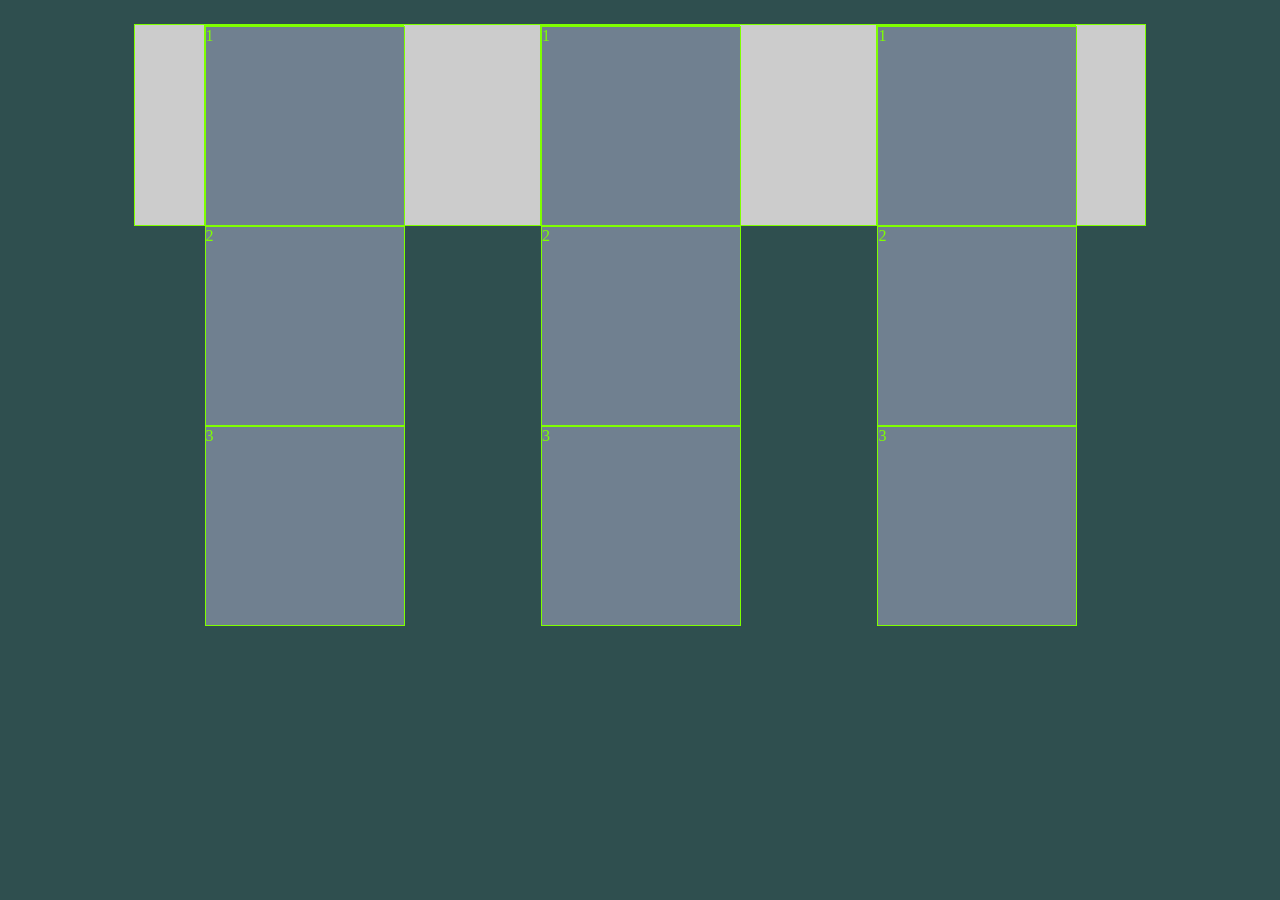
<file: flexbox/index.html>
<!DOCTYPE html>
<html lang="en">
  <head>
    <meta charset="UTF-8" />
    <meta name="viewport" content="width=device-width, initial-scale=1.0" />
    <title>HTML Tables and Forms</title>
    <link rel="stylesheet" href="./index.css" />
  </head>
  <body>
    <main class="container">
      <div class="item">
        <div class="item">1</div>
        <div class="item">2</div>
        <div class="item">3</div>
      </div>
      <div class="item">
        <div class="item">1</div>
        <div class="item">2</div>
        <div class="item">3</div>
      </div>
      <div class="item">
        <div class="item">1</div>
        <div class="item">2</div>
        <div class="item">3</div>
      </div>
    </main>
  </body>
</html>
</file>
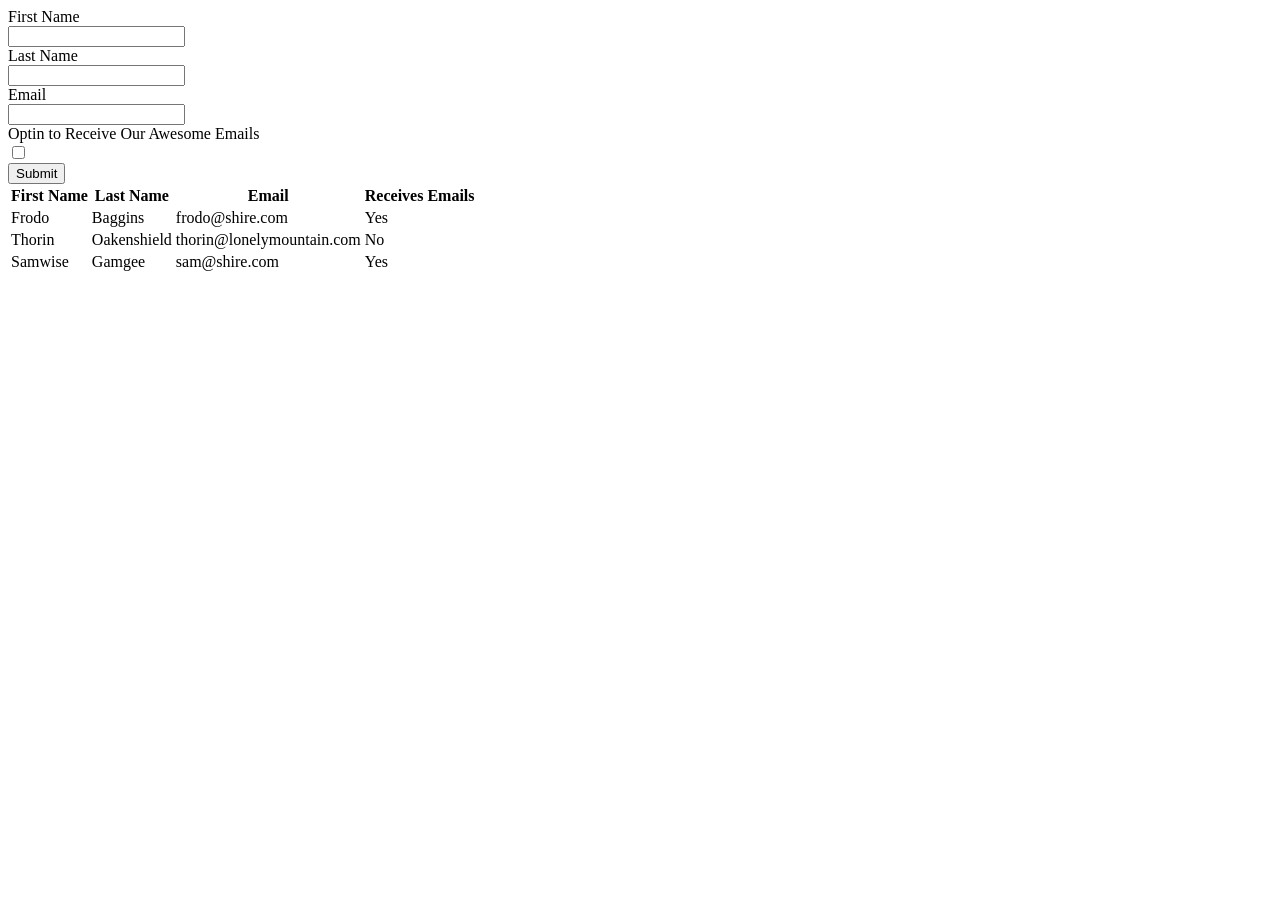
<file: HTML_CSS_TablePractice/index.html>
<!DOCTYPE html>
<html>
  <head>
    <meta charset="UTF-8" />
    <meta name="viewport" content="width=device-width, initial-scale=1.0" />
    <title>Practice with Forms</title>
  </head>
  <body>
    <div>
      <form>
        <label for="fname">First Name</label><br />
        <input type="text" id="fname" name="fname" /><br />
        <label for="lname">Last Name</label><br />
        <input type="text" id="lname" name="lname" /><br />
        <label for="email">Email</label><br />
        <input type="email" id="email" name="email" /><br />
        <label for="optin">Optin to Receive Our Awesome Emails</label><br />
        <input type="checkbox" id="optin" name="optin" /><br />
        <button type="submit">Submit</button>
      </form>
    </div>
    <div>
      <table>
        <tr>
          <th>First Name</th>
          <th>Last Name</th>
          <th>Email</th>
          <th>Receives Emails</th>
        </tr>
        <tr>
          <td>Frodo</td>
          <td>Baggins</td>
          <td>frodo@shire.com</td>
          <td>Yes</td>
        </tr>
        <tr>
          <td>Thorin</td>
          <td>Oakenshield</td>
          <td>thorin@lonelymountain.com</td>
          <td>No</td>
        </tr>
        <tr>
          <td>Samwise</td>
          <td>Gamgee</td>
          <td>sam@shire.com</td>
          <td>Yes</td>
        </tr>
      </table>
    </div>
  </body>
</html>
</file>
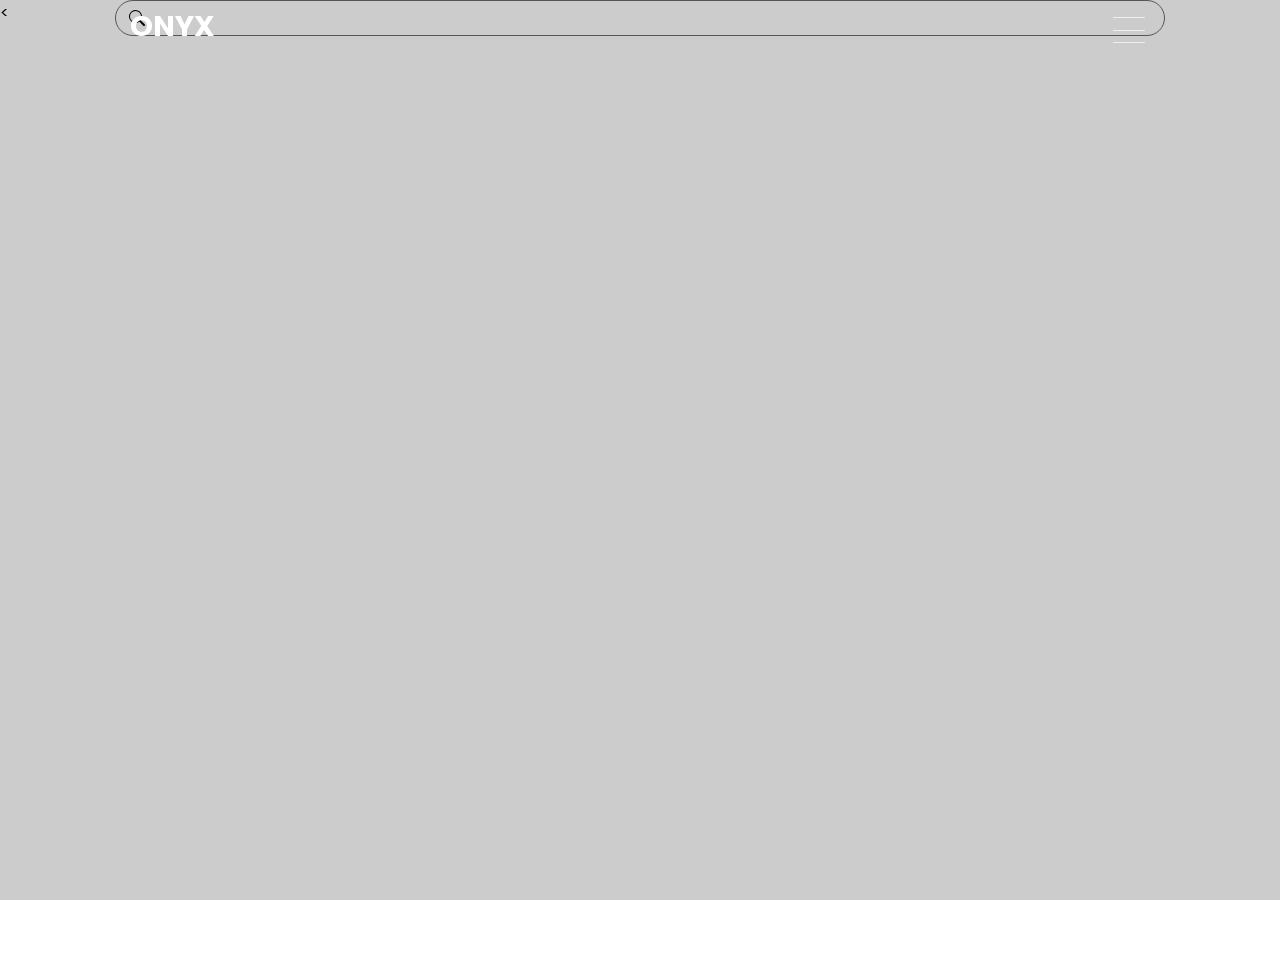
<file: Pure-HTML-CSS-Onyx/onyx.html>
<!DOCTYPE html>
<html lang="en">
  <head>
    <meta charset="UTF-8" />
    <meta http-equiv="X-UA-Compatible" content="IE=edge" />
    <meta name="viewport" content="width=device-width, initial-scale=1.0" />
    <link rel="stylesheet" href="style.css" />
    <title>Onyx Coffee Lab</title>
  </head>
  <body>
    <!--video background-->
    <div class="video-container">
    <video autoplay loop muted playsinline class="bg-video">
        <source src="https://cdn.shopify.com/videos/c/o/v/ee5e091a6b784eed957a657f89a6fe2a.mp4">
      </video>
      <</div>
    <!--top navigation bar and pop out menu (hidden until hamburger icon "checked")-->
    <nav>
      <div class="navbar">
      <!--hamburger icon/button-->
        <div class="container nav-container">
            <input class="checkbox" type="checkbox" name="" id="" />
            <div class="hamburger-lines">
              <span class="line line1"></span>
              <span class="line line2"></span>
              <span class="line line3"></span>
            </div>
          <!--logo-->
            <div class="logo">
              <h1>ONYX</h1>
            </div>
            <!--search-->
            <container>
              <form class="nosubmit">
                <input class="nosubmit" type="search" >
              </form>
            </container>
            

            <div class="menu-items">
              <div class="menu-column">
                <li class="primary">Coffee</li>
                <hr>
                <li><a href="#">All Coffee</a></li>
                <li><a href="#">Box Sets</a></li>
                <li><a href="#">Subscribe</a></li>
                <li><a href="#">Gift Subscriptions</a></li>
                <li><a href="#">Equipment</a></li>
                <li><a href="#">Echelon</a></li>
              </div>
              <div class="menu-column">
                  <li class="primary"><a href="#">Goods</a></li>
                  <hr>
                  <li><a href="#">Tea</a></li>
                <li><a href="#">Chocolate</a></li>
                <li><a href="#">Apparel</a></li>
                <li><a href="#">Drinkware</a></li>
                <li><a href="#">Accessories</a></li>
              </div>
                <div class="menu-column">
                  <li class="primary"><a href="#">Services</a></li>
                  <hr>
                  <li><a href="#">Private Events</a></li>
                  <li><a href="#">Catering</a></li>
                  <li><a href="#">Expresso Repair</a></li>
                  <li><a href="#">Consulting</a></li>
                </div>
                <div class="menu-column">
                  <li class="primary"><a href="#">Learn</a></li>
                  <hr>
                  <li><a href="#">Blog</a></li>
                  <li><a href="#">Artist Series</a></li>
                  <li><a href="#">Sustainability</a></li>
                  <li><a href="#">Our Story</a></li>
                  <li><a href="#">Careers</a></li>
                  <li><a href="#">Archives</a></li>
                </div>
                <div class="menu-column">
                  <li class="primary misc"><a href="#">Subscribe</a></li>
                  <li class="primary misc"><a href="#">My Roast</a></li>
                  <li class="primary misc"><a href="#">Wholesale</a></li>
                  <li class="primary misc"><a href="#">Locations</a></li>
                  <li class="primary misc"><a href="#">Projects</a></li>
                </div>
            </div>
        </div>
    </nav>
  
  </body>
</file>
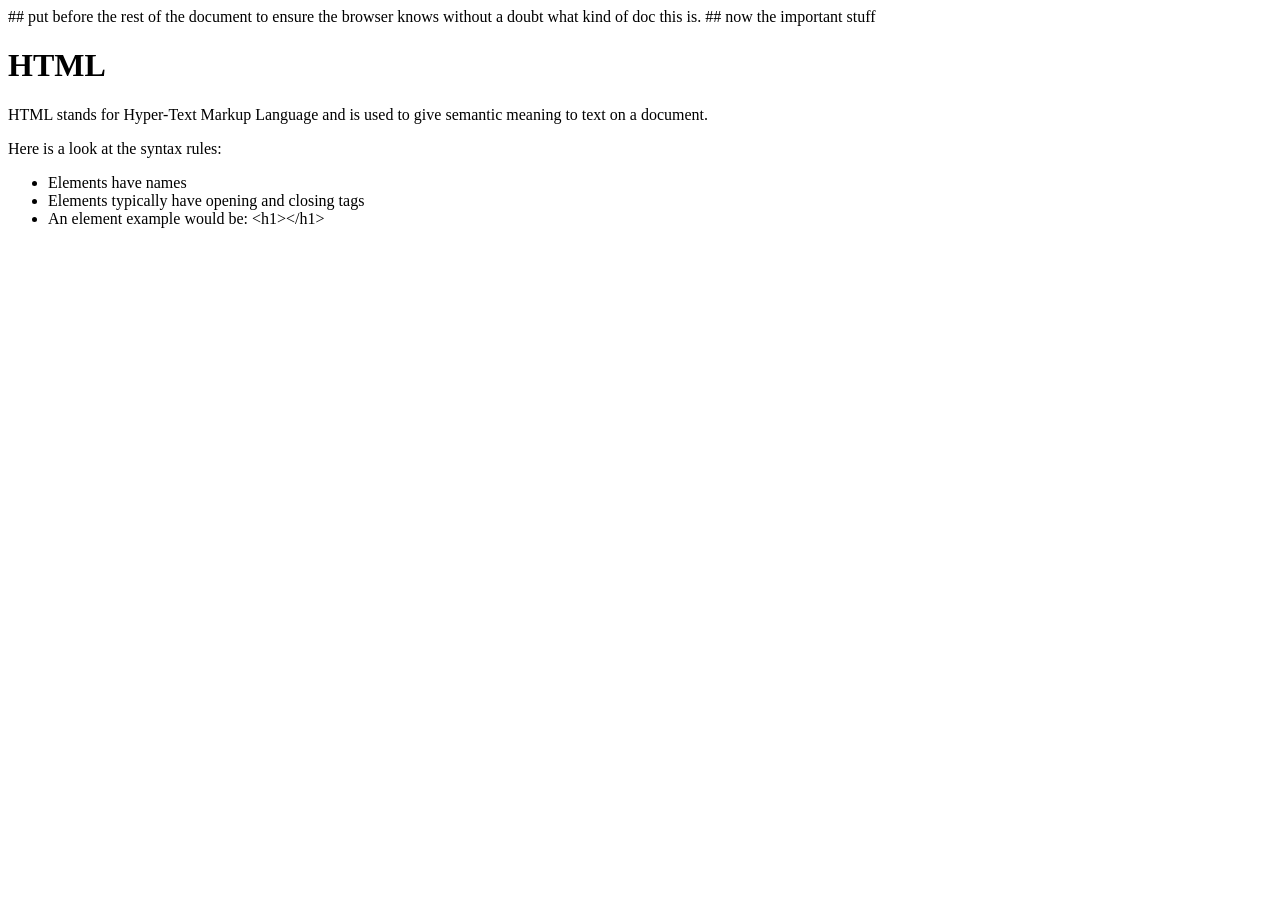
<file: test-folder/html-test-1.html>
## put before the rest of the document to ensure the browser knows without a doubt what kind of doc this is.
<!DOCTYPE html>

## now the important stuff
<html>
    <head>
        <title>First Look HTML</title>
    </head>
    <body>
        <main>
            <h1>HTML</h1>
            <P>HTML stands for Hyper-Text Markup Language and is used to give 
                semantic meaning to text on a document.</p>
            <p>Here is a look at the syntax rules:</p>
            <ul>
                <li>Elements have names</li>
                <li>Elements typically have opening and closing tags</li>
                <li>An element example would be: &lt;h1>&lt;/h1></li>
            <ul>
    </body>
</html>
</file>
<file: flexbox/index.css>
* {
    box-sizing: border-box;
    color: chartreuse;
    background-color:darkslategrey;
}
.container {
width: 80%;
height: 80%;
margin: 24px auto;
background: #ccc;
display: flex;
flex-wrap: wrap;
border: 1px solid chartreuse;
justify-content: space-around;
}

.item {
width: 200px;
height: 200px;
background-color: slategray;
border: 1px solid chartreuse;;
}
</file>
<file: Pure-HTML-CSS-Onyx/style.css>
@import url("https://fonts.googleapis.com/css2?family=Poppins:ital,wght@0,100;0,200;0,300;0,400;0,500;0,600;0,700;0,800;0,900;1,100;1,200;1,300;1,400;1,500;1,600;1,700;1,800;1,900&display=swap");
@import url('https://fonts.googleapis.com/css2?family=Gloock&display=swap');
* {
  margin: 0;
  padding: 0;
  box-sizing: border-box;
}

body {
  font-family: "Poppins", sans-serif;
}

.primary {
    font-family: 'Gloock', serif;
}

.container {
  max-width: 1050px;
  width: 90%;
  margin: auto; 
}

.video-container{
  
    position: absolute;
    margin: auto;
    width: 100%;
    height: 100%;
    
    background: #ccc;
    
    overflow: hidden;
    clip-path: 0 0;
    transform: translatez(0);
  }

.video-container video {
  transform: translatez(0);
  position: absolute;
  top: -100%;
  bottom: -100%;
  left: -100%;
  right: -100%;    

  margin: auto;

  min-width: 100%;
  min-height: 100%;
}

/* OLD
.bg-video video {
    min-width: 100vw;
    min-height: 100vh;
    flex: 1 1 auto;
    object-fit: cover;
    transition: opacity .8s ease;
    z-index: 1;
    position: relative;
}
*/

/* THIS IS ALL TO GET THE HEADER and SLIDING MENU FRAMEWORK WORKING */

.navbar {
  width: 100vw;
  background: white;
  box-shadow: 0 1px 4px rgb(146 161 176 / 15%);
}

.nav-container {
  display: flex;
  justify-content: space-between;
  align-items: center;
  height: 62px;
}

.navbar .menu-items {
  display: flex;
}

.navbar .nav-container li {
  list-style: none;
}

.navbar .nav-container a {
  text-decoration: none;
  color: #0e2431;
  font-weight: 500;
  font-size: 1.2rem;
  padding: 0.7rem;
}

.navbar .nav-container a:hover{
    font-weight: bolder;
}

.nav-container {
  display: block;
  position: relative;
  height: 60px;
}

.nav-container .checkbox {
  position: absolute;
  display: block;
  height: 32px;
  width: 32px;
  top: 20px;
  right: 20px;
  z-index: 5;
  opacity: 0;
  cursor: pointer;
}

.nav-container .hamburger-lines {
  display: block;
  height: 26px;
  width: 32px;
  position: absolute;
  top: 17px;
  right: 20px;
  z-index: 2;
  display: flex;
  flex-direction: column;
  justify-content: space-between;
}

.nav-container .hamburger-lines .line {
  display: block;
  height: 1px;
  width: 100%;
  border-radius: 10px;
  background: #eee;
}

.nav-container .hamburger-lines .line1 {
  transform-origin: 0% 0%;
  transition: transform 0.4s ease-in-out;
}

.nav-container .hamburger-lines .line2 {
  transition: transform 0.2s ease-in-out;
}

.nav-container .hamburger-lines .line3 {
  transform-origin: 0% 100%;
  transition: transform 0.4s ease-in-out;
}

.navbar .menu-items {
  padding-top: 120px;
  /* OLD
  box-shadow: inset 0 0 2000px rgba(255, 255, 255, .5);
  */
  background: white;
  height: 100vh;
  width: 100vw;
  transform:translate(-150%);
  display: flex;
  flex-direction: row;
  margin-left: -40px;
  padding-left: 50px;
  transition: transform 0.5s ease-in-out;
  text-align: left;
}

.navbar .menu-items li {
  margin-bottom: 1.2rem;
  font-size: 1.5rem;
  font-weight: 500;
}

.nav-container input[type="checkbox"]:checked ~ .menu-items {
  transform: translateX(0);
}

.nav-container input[type="checkbox"]:checked ~ .hamburger-lines .line1 {
  transform: rotate(45deg);
  background: black;
}

.nav-container input[type="checkbox"]:checked ~ .hamburger-lines .line2 {
  transform: scaleY(0);

}

.nav-container input[type="checkbox"]:checked ~ .hamburger-lines .line3 {
  transform: rotate(-45deg);
  background: black;
}

.nav-container input[type="checkbox"]:checked ~ .logo {
    color: black;
  }

li .primary .misc {
  color:coral;
}

.logo {
    position: absolute;
    top: 5px;
    left: 15px;
    font-size: 1.2rem;
    color: white;
    z-index: 2;
  }

  form {
    color: black;
    display: flex;
    padding: 2px;
    border: 1px solid currentColor;
    border-radius: 5px;
    margin: 0 0 30px;
  }

  input[type="search"] {
    border: none;
    background: transparent;
    margin: 0;
    padding: 7px 8px;
    font-size: 14px;
    color: inherit;
    border: 1px solid transparent;
    border-radius: 20px;
  }


form.nosubmit {
  border: none;
  padding: 0;
 }
 
 input.nosubmit {
   border: 1px solid #555;
   width: 100%;
   padding: 9px 4px 9px 40px;
    background: transparent url("data:image/svg+xml,%3Csvg xmlns='http://www.w3.org/2000/svg' width='16' height='16' class='bi bi-search' viewBox='0 0 16 16'%3E%3Cpath d='M11.742 10.344a6.5 6.5 0 1 0-1.397 1.398h-.001c.03.04.062.078.098.115l3.85 3.85a1 1 0 0 0 1.415-1.414l-3.85-3.85a1.007 1.007 0 0 0-.115-.1zM12 6.5a5.5 5.5 0 1 1-11 0 5.5 5.5 0 0 1 11 0z'%3E%3C/path%3E%3C/svg%3E") no-repeat 13px center;
 }

/* END NAVIGATION FRAMEWORK */
</file>
